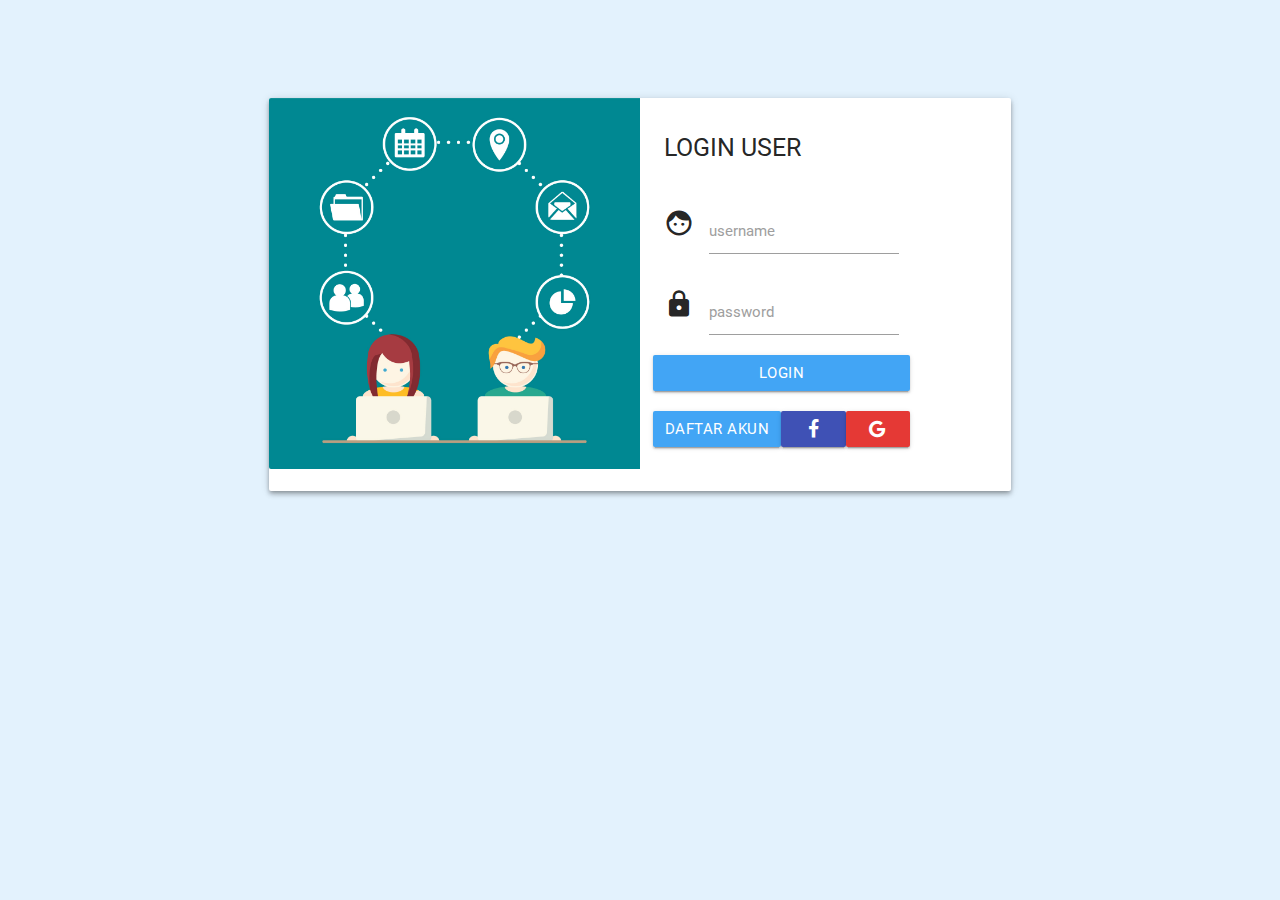
<file: loginuser/index.html>
<!DOCTYPE html>
<html class="blue lighten-5">
  <head>
    <meta charset="utf-8">
    <meta name="seminar">
    <meta name="viewport" content="width=device-width, initial-scale=1.0">
    <title>SeminarKita</title>
    <link href="https://fonts.googleapis.com/icon?family=Material+Icons" rel="stylesheet">
    <!-- <link rel="stylesheet" href="https://cdnjs.cloudflare.com/ajax/libs/materialize/0.100.2/css/materialize.min.css"> -->
    <link rel="stylesheet" href="../VENDOR/materialize/css/materialize.min.css">
    <link rel="stylesheet" href="https://cdnjs.cloudflare.com/ajax/libs/font-awesome/4.7.0/css/font-awesome.css">
    <link rel="stylesheet" href="../VENDOR/font-awesome-4.7.0/css/font-awesome.min.css">
  </head>
  <body>
    <div class="container">
      <!-- desktop device -->
      <div class="row hide-on-small-only">
        <br><br><br><br>
        <div  class="col m10 push-m1">
          <div class="card horizontal right z-depth-2">
            <div class="card-image">
              <img class="responsive-img" src="../IMAGES/OEIKCK0.jpg" alt="admin">
            </div>
            <div class="card-content">
              <div class="card-title">
                <h5>LOGIN USER</h5>
              </div>
              <br>
              <form class="" action="index.html" method="post">
                <div class="input-field">
                  <i class="material-icons prefix">face</i>
                  <input id="icon_prefix" type="text" class="validate" required>
                  <label for="icon_prefix">username</label>
                </div>
                <div class="input-field">
                  <i class="material-icons prefix">lock</i>
                  <input id="icon_prefix" type="password" class="validate" required>
                  <label for="icon_prefix">password</label>
                </div>
              </form>
              <div class="row">
                <a class="col m12 push-m btn waves-effect waves-light blue lighten-1" href="../halamanuser/index.html">LOGIN</a>
              </div>
              <div class="row">
                <a class="col m6 push-m btn waves-effect waves-light blue lighten-1" href="../halamanuser/index.html">DAFTAR AKUN</a>

                <a class="col m3 push-m btn waves-effect waves-light indigo" href="../halamanuser/index.html"><i class="fa fa-facebook fa-2x" aria-hidden="true"></i></a>

                <a class="col m3 push-m btn waves-effect waves-light  red darken-1" href="../halamanuser/index.html"><i class="fa fa-google fa-2x" aria-hidden="true"></i></a>
              </div>
            </div>
          </div>
        </div>
      </div>

      <!-- mobile device -->
      <div class="row hide-on-med-and-up">
        <div  class="col m10 push-m1 ">
          <div class="card z-depth-2">
            <div class="card-image">
              <img class="responsive-img" src="../IMAGES/OEIKCK0.jpg" alt="admin">
            </div>
            <div class="card-content">
              <div class="card-title">
                <h5>LOGIN USER</h5>
              </div>
              <form class="" action="index.html" method="post">
                <div class="input-field">
                  <i class="material-icons prefix">supervisor_account</i>
                  <input id="icon_prefix" type="text" class="validate" required>
                  <label for="icon_prefix">username</label>
                </div>
                <div class="input-field">
                  <i class="material-icons prefix">lock</i>
                  <input id="icon_prefix" type="password" class="validate" required>
                  <label for="icon_prefix">password</label>
                </div>
              </form>
              <br>
              <div class="row">
                <a class="col s12 push-m btn waves-effect waves-light blue lighten-1" href="../halamanuser/index.html">LOGIN</a>
              </div>
              <div class="row">
                <a class="col s6 push-m btn waves-effect waves-light blue lighten-1" href="../halamanuser/index.html">DAFTAR AKUN</a>

                <a class="col s3 push-m btn waves-effect waves-light indigo" href="../halamanuser/index.html"><i class="fa fa-facebook fa-2x" aria-hidden="true"></i></a>

                <a class="col s3 push-m btn waves-effect waves-light  red darken-1" href="../halamanuser/index.html"><i class="fa fa-google fa-2x" aria-hidden="true"></i></a>
              </div>
            </div>
            <div class="card-action">
            </div>
          </div>
        </div>
      </div>

    </div>

      <!-- <script type="text/javascript" src="https://code.jquery.com/jquery-3.2.1.min.js"></script> -->
      <script src="../VENDOR/jquery-3.2.1.min.js"></script>
      <!-- <script src="https://cdnjs.cloudflare.com/ajax/libs/materialize/0.100.2/js/materialize.min.js"></script> -->
      <script src="../VENDOR/materialize/js/materialize.min.js"></script>
  </body>
</html>
</file>
